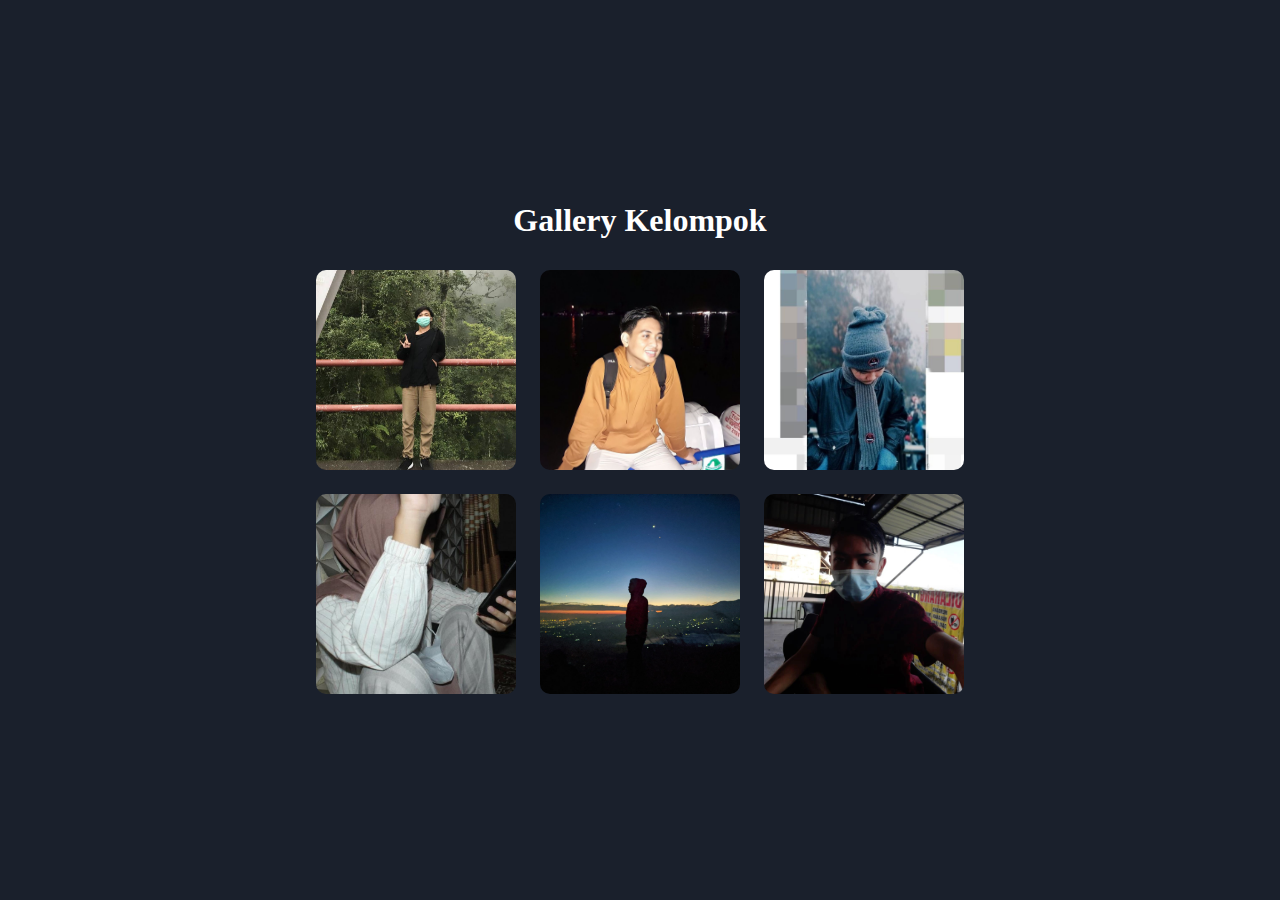
<file: Kelompok 5/index.html>
<!DOCTYPE html>
<html lang="en">

<head>
  <meta charset="UTF-8" />
  <meta http-equiv="X-UA-Compatible" content="IE=edge" />
  <meta name="viewport" content="width=device-width, initial-scale=1.0" />
  <link rel="stylesheet" href="style/style.css" />
  <title>Document</title>
</head>

<body>
  <section class="gallery-section">
    <div class="container">
      <h1 align="center">Gallery Kelompok</h1>
      <div class="img-box" align="center">
        <a href="mahasiswa/faruq.html">
          <img src="assets/faruq.jpeg" class="img-thumbnail" />
        </a>
        <a href="mahasiswa/ronal.html">
          <img src="assets/ronal.jpeg" class="img-thumbnail" />
        </a>
        <a href="mahasiswa/frinsen.html">
          <img src="assets/frinsen.jpeg" class="img-thumbnail" />
        </a>
        <a href="mahasiswa/dwi.html">
          <img src="assets/dwi.jpeg" class="img-thumbnail" />
        </a>
        <a href="mahasiswa/aditya.html">
          <img src="assets/aditya.jpeg" class="img-thumbnail" />
        </a>
        <a href="mahasiswa/joshua.html">
          <img src="assets/joshua.jpeg" class="img-thumbnail" />
        </a>
      </div>
    </div>
  </section>
</body>

</html>
</file>
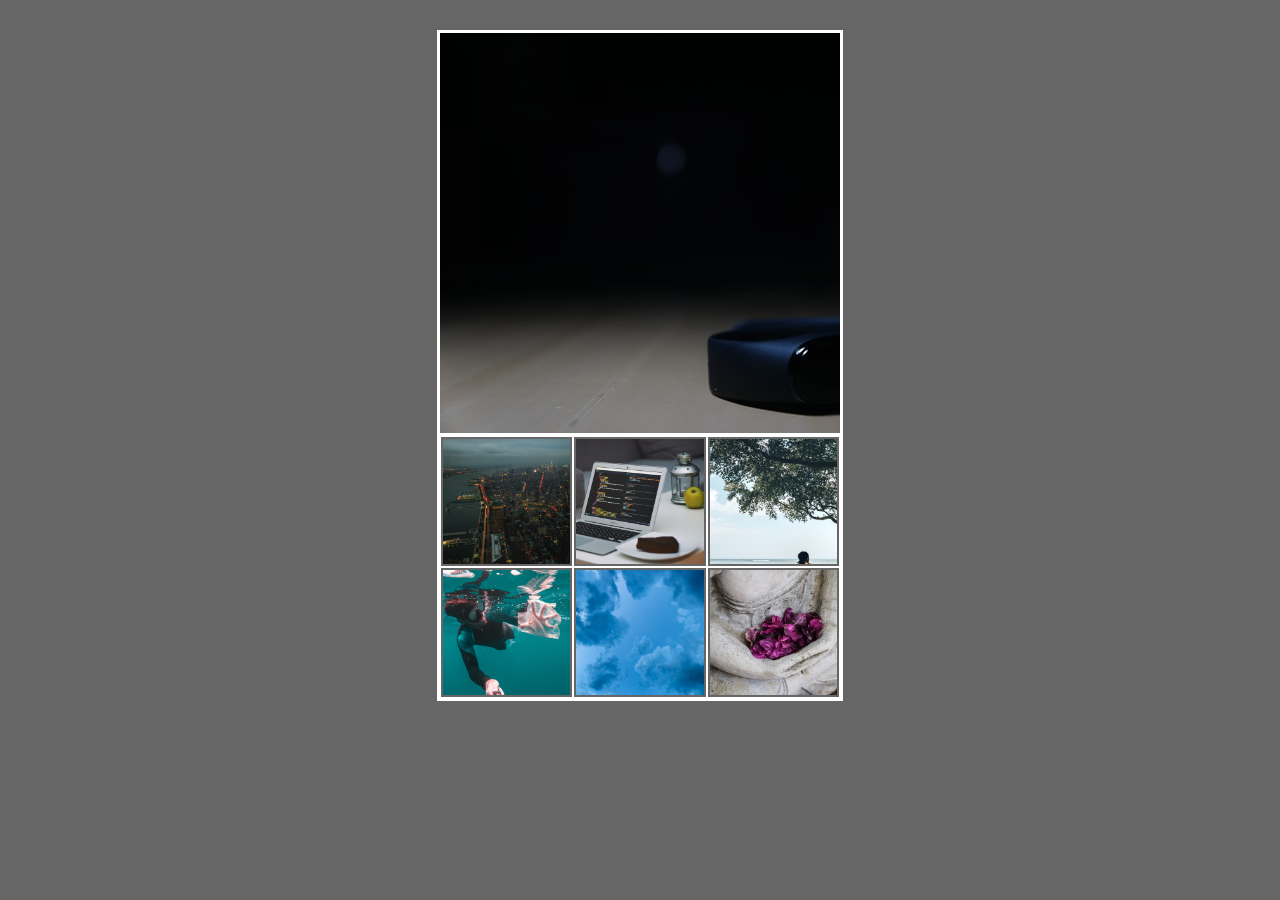
<file: Membuat Gallery(13)/index.html>
<!DOCTYPE html>
<html>
<head>
    <title>Prevent default</title>
    <link rel="stylesheet" type="text/css" href="style.css">
</head>
<body>

<div class="container">
    <img src="img/1.jpeg" alt="" srcset="" class="">
    <div class="thumbnail">
        <img src="img/2.jpg" alt="" srcset="" class="thumb">
        <img src="img/3.jpg" alt="" srcset="" class="thumb">
        <img src="img/4.jpg" alt="" srcset="" class="thumb">
        <img src="img/5.jpg" alt="" srcset="" class="thumb">
        <img src="img/6.jpg" alt="" srcset="" class="thumb">
        <img src="img/7.jpg" alt="" srcset="" class="thumb">
    </div>
</div> 

<script src="script.js"></script>

</body>
</html>
</file>
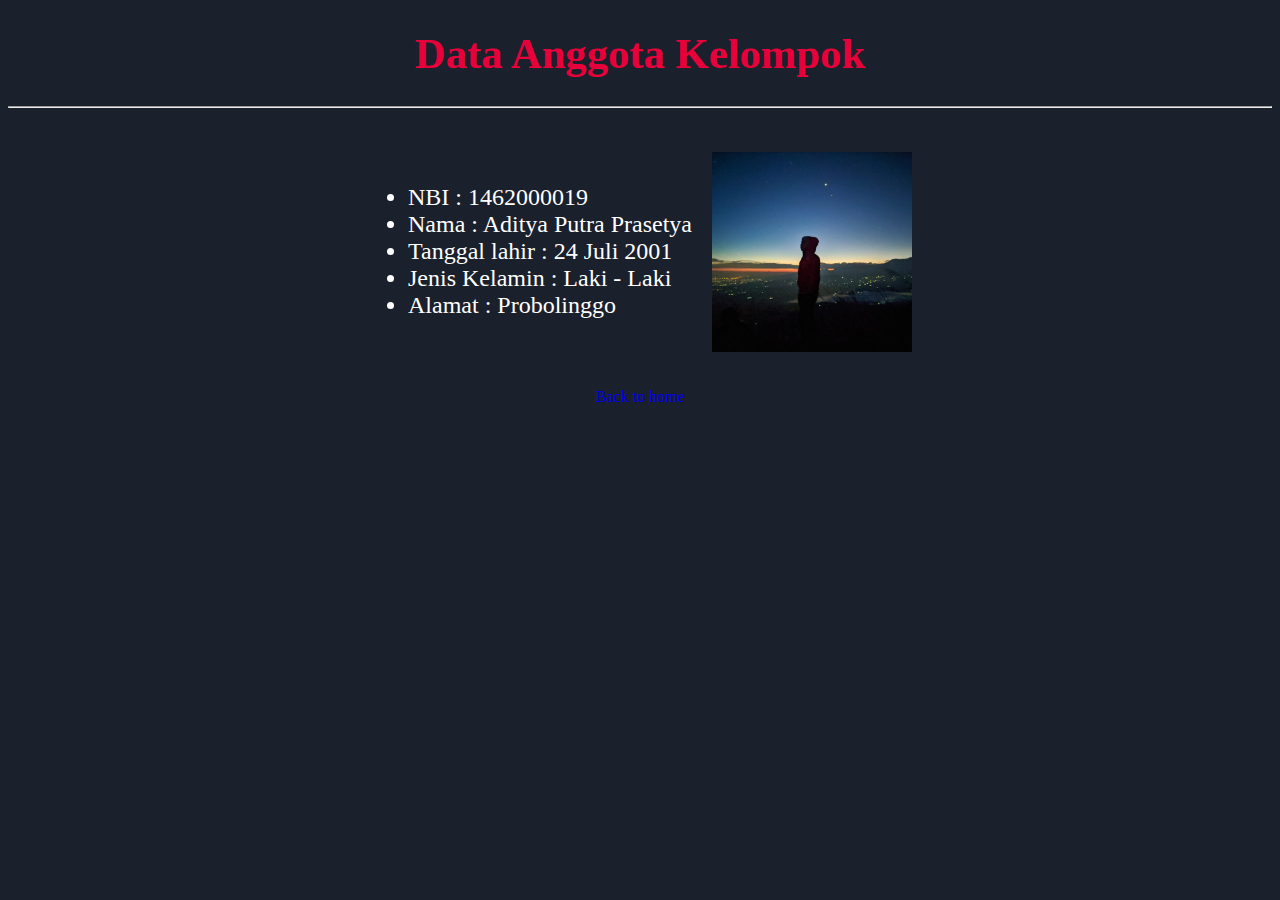
<file: Kelompok 5/mahasiswa/aditya.html>
<!DOCTYPE html>
<html lang="en">

<head>
  <meta charset="UTF-8" />
  <meta http-equiv="X-UA-Compatible" content="IE=edge" />
  <meta name="viewport" content="width=device-width, initial-scale=1.0" />
  <title>Aditya Putra Prasetya</title>
  <link rel="stylesheet" href="../style/style.css" />
</head>

<body>
  <div class="header" align="center">
    <h1>Data Anggota Kelompok</h1>
  </div>
  <hr>
  <br /><br />
  <div class="flex-box">
    <!-- child 1 -->
    <ul>
      <li>NBI : 1462000019</li>
      <li>Nama : Aditya Putra Prasetya</li>
      <li>Tanggal lahir : 24 Juli 2001</li>
      <li>Jenis Kelamin : Laki - Laki</li>
      <li>Alamat : Probolinggo</li>
    </ul>
    <!-- child 2 -->
    <img src="../assets/aditya.jpeg" />
  </div>
  <div align="center">
    <br /><br />
    <a href="../index.html">Back to home</a>
  </div>
</body>

</html>
</file>
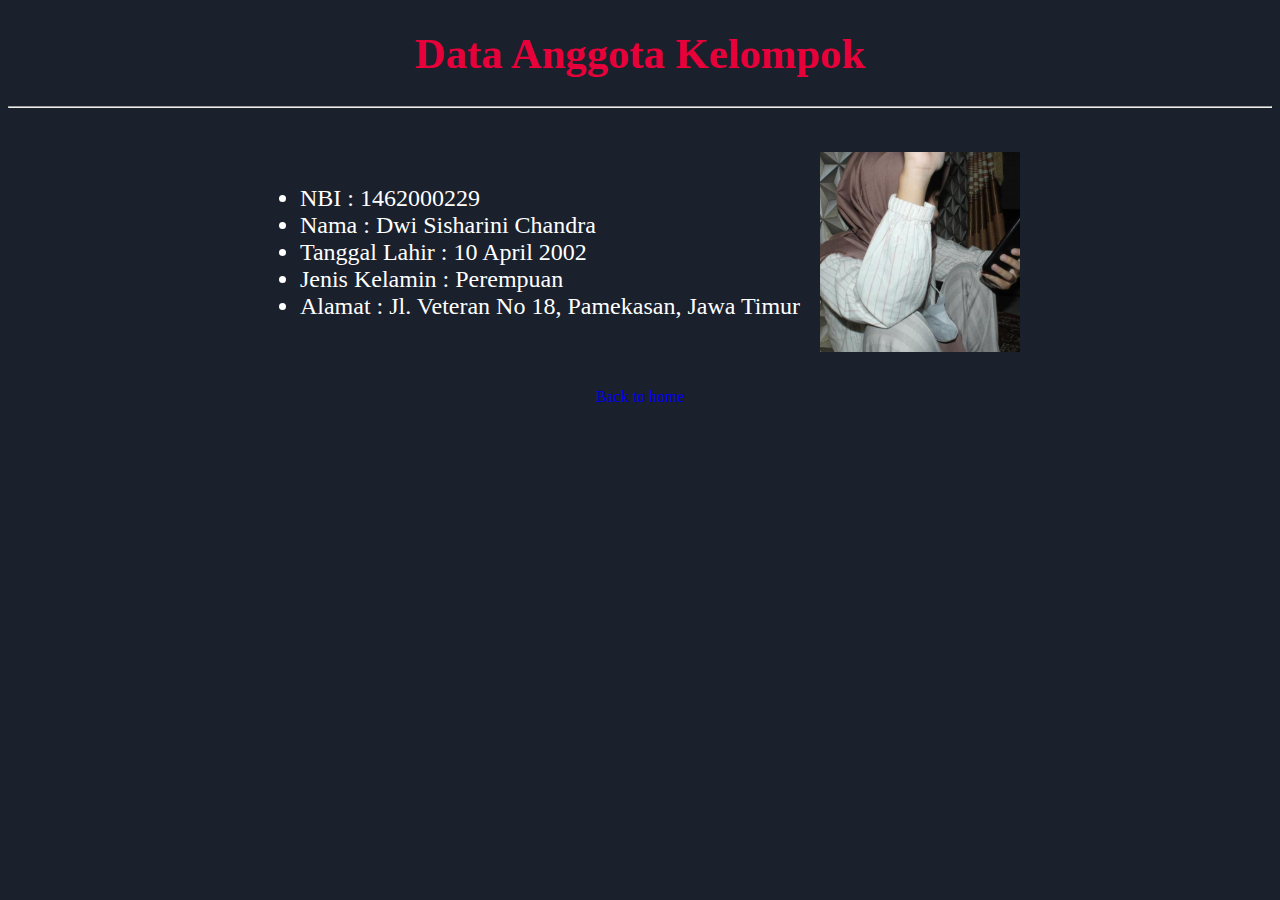
<file: Kelompok 5/mahasiswa/dwi.html>
<!DOCTYPE html>
<html lang="en">

<head>
  <meta charset="UTF-8" />
  <meta http-equiv="X-UA-Compatible" content="IE=edge" />
  <meta name="viewport" content="width=device-width, initial-scale=1.0" />
  <title>Dwi Sisharini Chandra</title>
  <link rel="stylesheet" href="../style/style.css" />
</head>

<body>
  <div class="header" align="center">
    <h1>Data Anggota Kelompok</h1>
  </div>
  <hr>
  <br /><br />
  <div class="flex-box">
    <!-- child 1 -->
    <ul>
      <li>NBI : 1462000229</li>
      <li>Nama : Dwi Sisharini Chandra</li>
      <li>Tanggal Lahir : 10 April 2002</li>
      <li>Jenis Kelamin : Perempuan</li>
      <li>Alamat : Jl. Veteran No 18, Pamekasan, Jawa Timur</li>
    </ul>
    <!-- child 2 -->
    <img src="../assets/dwi.jpeg" />

  </div>
  <div align="center">
    <br /><br />
    <a href="../index.html">Back to home</a>
  </div>

</body>

</html>
</file>
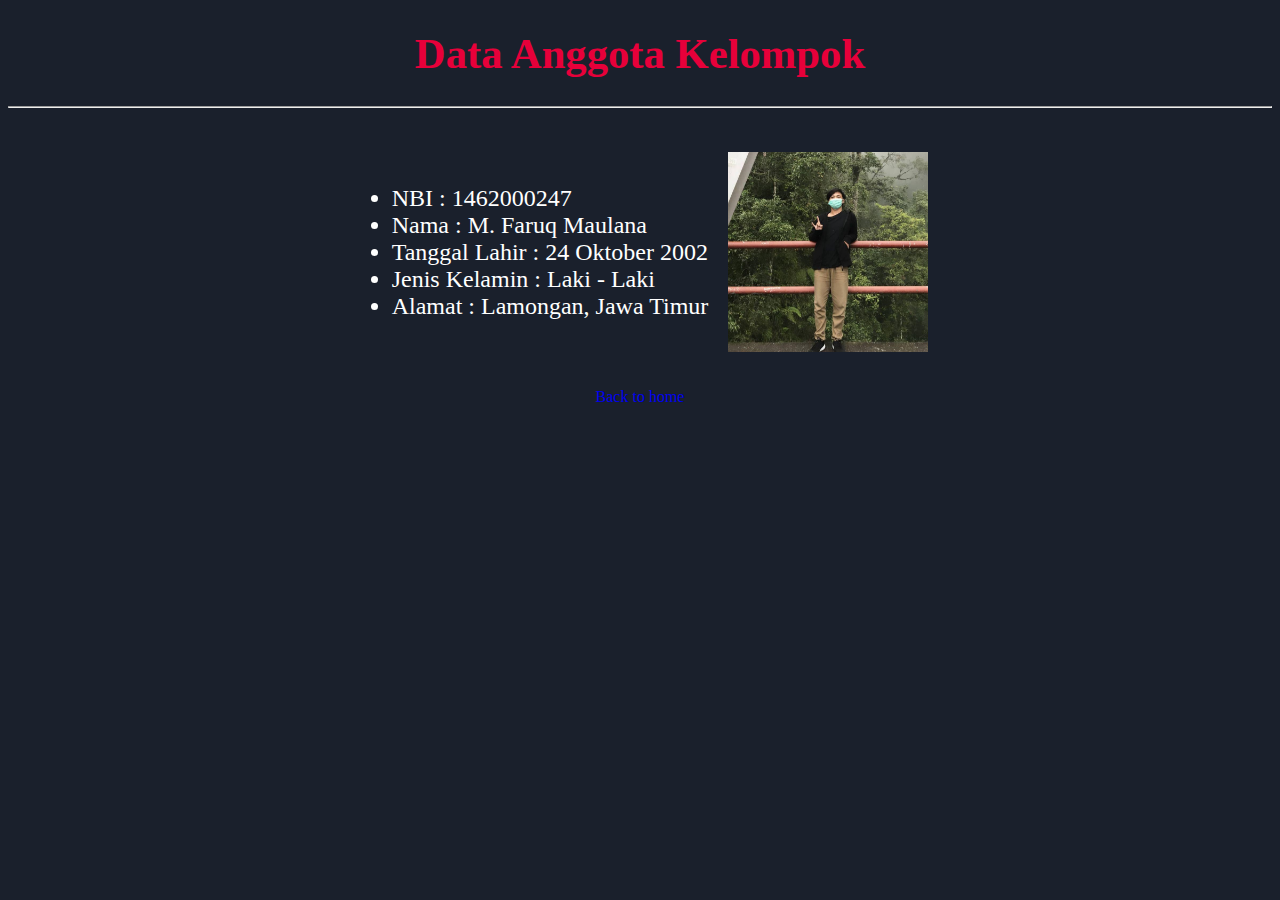
<file: Kelompok 5/mahasiswa/faruq.html>
<!DOCTYPE html>
<html lang="en">

<head>
  <meta charset="UTF-8" />
  <meta http-equiv="X-UA-Compatible" content="IE=edge" />
  <meta name="viewport" content="width=device-width, initial-scale=1.0" />
  <title>M. Faruq Maulana</title>
  <link rel="stylesheet" href="../style/style.css" />
</head>

<body>
  <div class="header" align="center">
    <h1>Data Anggota Kelompok</h1>
  </div>
  <hr>
  <br /><br />
  <div class="flex-box">
    <!-- child 1 -->
    <ul>
      <li>NBI : 1462000247</li>
      <li>Nama : M. Faruq Maulana</li>
      <li>Tanggal Lahir : 24 Oktober 2002</li>
      <li>Jenis Kelamin : Laki - Laki</li>
      <li>Alamat : Lamongan, Jawa Timur</li>
    </ul>
    <!-- child 2 -->
    <img src="../assets/faruq.jpeg" />
  </div>
  <div align="center">
    <br /><br />
    <a href="../index.html">Back to home</a>
  </div>

</body>

</html>
</file>
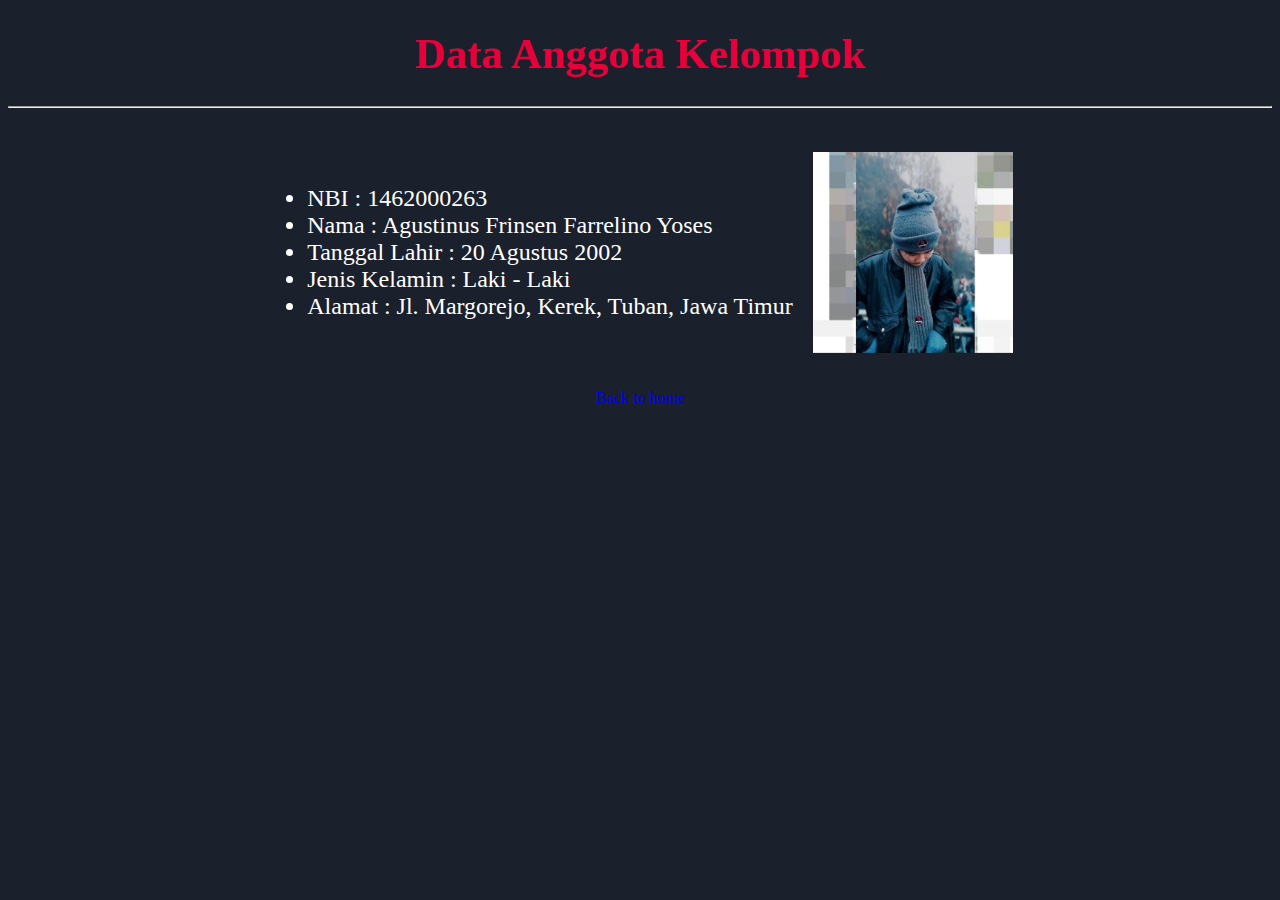
<file: Kelompok 5/mahasiswa/frinsen.html>
<!DOCTYPE html>
<html lang="en">

<head>
  <meta charset="UTF-8" />
  <meta http-equiv="X-UA-Compatible" content="IE=edge" />
  <meta name="viewport" content="width=device-width, initial-scale=1.0" />
  <title>Agustinus Frinsen Farrelino Yoses</title>
  <link rel="stylesheet" href="../style/style.css" />
</head>

<body>
  <div class="header" align="center">
    <h1>Data Anggota Kelompok</h1>
  </div>
  <hr>
  <br /><br />
  <div class="flex-box">
    <!-- child 1 -->
    <ul>
      <li>NBI : 1462000263</li>
      <li>Nama : Agustinus Frinsen Farrelino Yoses</li>
      <li>Tanggal Lahir : 20 Agustus 2002</li>
      <li>Jenis Kelamin : Laki - Laki</li>
      <li>Alamat : Jl. Margorejo, Kerek, Tuban, Jawa Timur</li>
    </ul>
    <!-- child 2 -->
    <img src="../assets/frinsen.jpeg" />
  </div>
  <div align="center">
    <br /><br />
    <a href="../index.html">Back to home</a>
  </div>

</body>

</html>
</file>
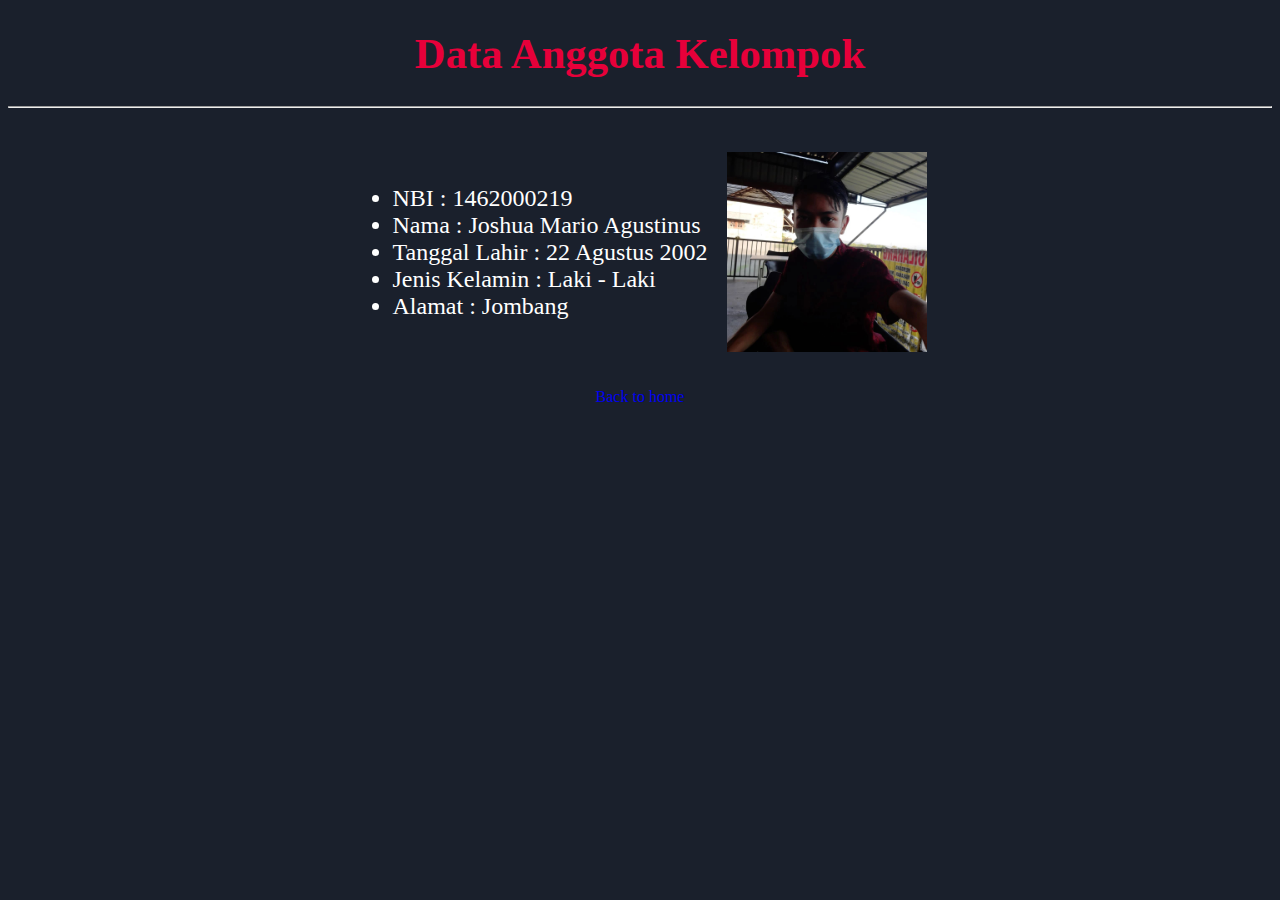
<file: Kelompok 5/mahasiswa/joshua.html>
<!DOCTYPE html>
<html lang="en">

<head>
  <meta charset="UTF-8" />
  <meta http-equiv="X-UA-Compatible" content="IE=edge" />
  <meta name="viewport" content="width=device-width, initial-scale=1.0" />
  <title>Joshua Mario Agustinus</title>
  <link rel="stylesheet" href="../style/style.css" />
</head>

<body>
  <div class="header" align="center">
    <h1>Data Anggota Kelompok</h1>
  </div>
  <hr>
  <br /><br />
  <div class="flex-box">
    <!-- child 1 -->
    <ul>
      <li>NBI : 1462000219</li>
      <li>Nama : Joshua Mario Agustinus</li>
      <li>Tanggal Lahir : 22 Agustus 2002</li>
      <li>Jenis Kelamin : Laki - Laki</li>
      <li>Alamat : Jombang</li>
    </ul>
    <!-- child 2 -->
    <img src="../assets/joshua.jpeg" />

  </div>
  <div align="center">
    <br /><br />
    <a href="../index.html">Back to home</a>
  </div>

</body>

</html>
</file>
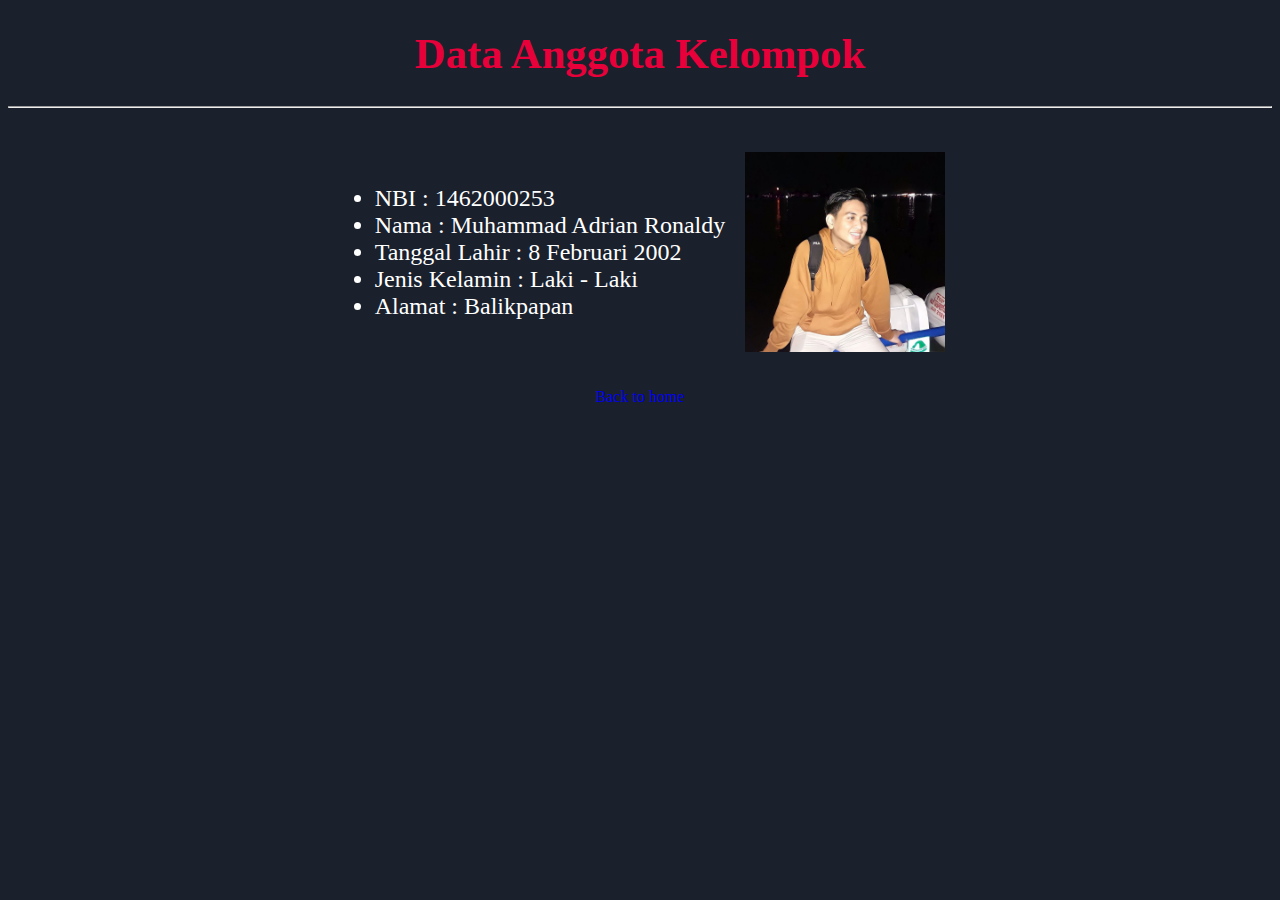
<file: Kelompok 5/mahasiswa/ronal.html>
<!DOCTYPE html>
<html lang="en">

<head>
  <meta charset="UTF-8" />
  <meta http-equiv="X-UA-Compatible" content="IE=edge" />
  <meta name="viewport" content="width=device-width, initial-scale=1.0" />
  <title>Muhammad Adrian Ronaldy</title>
  <link rel="stylesheet" href="../style/style.css" />
</head>

<body>
  <div class="header" align="center">
    <h1>Data Anggota Kelompok</h1>
  </div>
  <hr>
  <br /><br />
  <div class="flex-box">
    <!-- child 1 -->
    <ul>
      <li>NBI : 1462000253</li>
      <li>Nama : Muhammad Adrian Ronaldy</li>
      <li>Tanggal Lahir : 8 Februari 2002</li>
      <li>Jenis Kelamin : Laki - Laki</li>
      <li>Alamat : Balikpapan</li>
    </ul>
    <!-- child 2 -->
    <img src="../assets/ronal.jpeg" />
  </div>
  <div align="center">
    <br /><br />
    <a href="../index.html">Back to home</a>
  </div>

</body>

</html>
</file>
<file: Kelompok 5/style/style.css>
body {
  background-color: #1a202c;
  color: white;
}

a {
  text-decoration: none;
}

.gallery-section {
  min-height: 97vh;
  display: flex;
  justify-content: center;
  align-items: center;
}

.img-box {
  width: 800px;
}

.img-thumbnail {
  margin: 10px;
  width: 200px;
  height: 200px;
  border-radius: 10px;
  object-fit: cover;
}

.img-thumbnail:hover {
  opacity: 0.5;
  transition: all 0.3s;
}


.flex-box {
  display: flex;
  align-items: center;
  justify-content: center;
  gap : 20px;
  font-size: 18pt;
}

.header {
  font-family: Georgia, 'Times New Roman', Times, serif;
  font-size: 16pt;
  color: rgb(231, 0, 58);
}

img {
  width: 200px;
}
</file>
<file: Membuat Gallery(13)/style.css>
*{
    padding: 0;
    margin:0;
    line-height: 0;
}

body {
    font-family: arial;
    background-color: #666;
}

.container {
    width: 400px;
    margin:30px auto;
    border: 3px solid white;
    
}

.thumbnail{
    border-top: 3px solid white;
    display: flex;
    width: 400px;
    flex-wrap: wrap;
    box-sizing: border-box;
}

.thumbnail .thumb{
    border: 1px solid white;
    flex: 1;
    padding: 2px;
    width: 125px;
    height: 125px;
    transition: .3;
    cursor: pointer;
}

.thumbnail .thumb:hover{
    opacity: .5;
}

@keyframes fadeIn {
    to {
        opacity: 1;
    }
}

.fade{
    opacity: 0;
    animation: fadeIn .5s forwards;
}

.active{
    opacity: .5;
}
</file>
